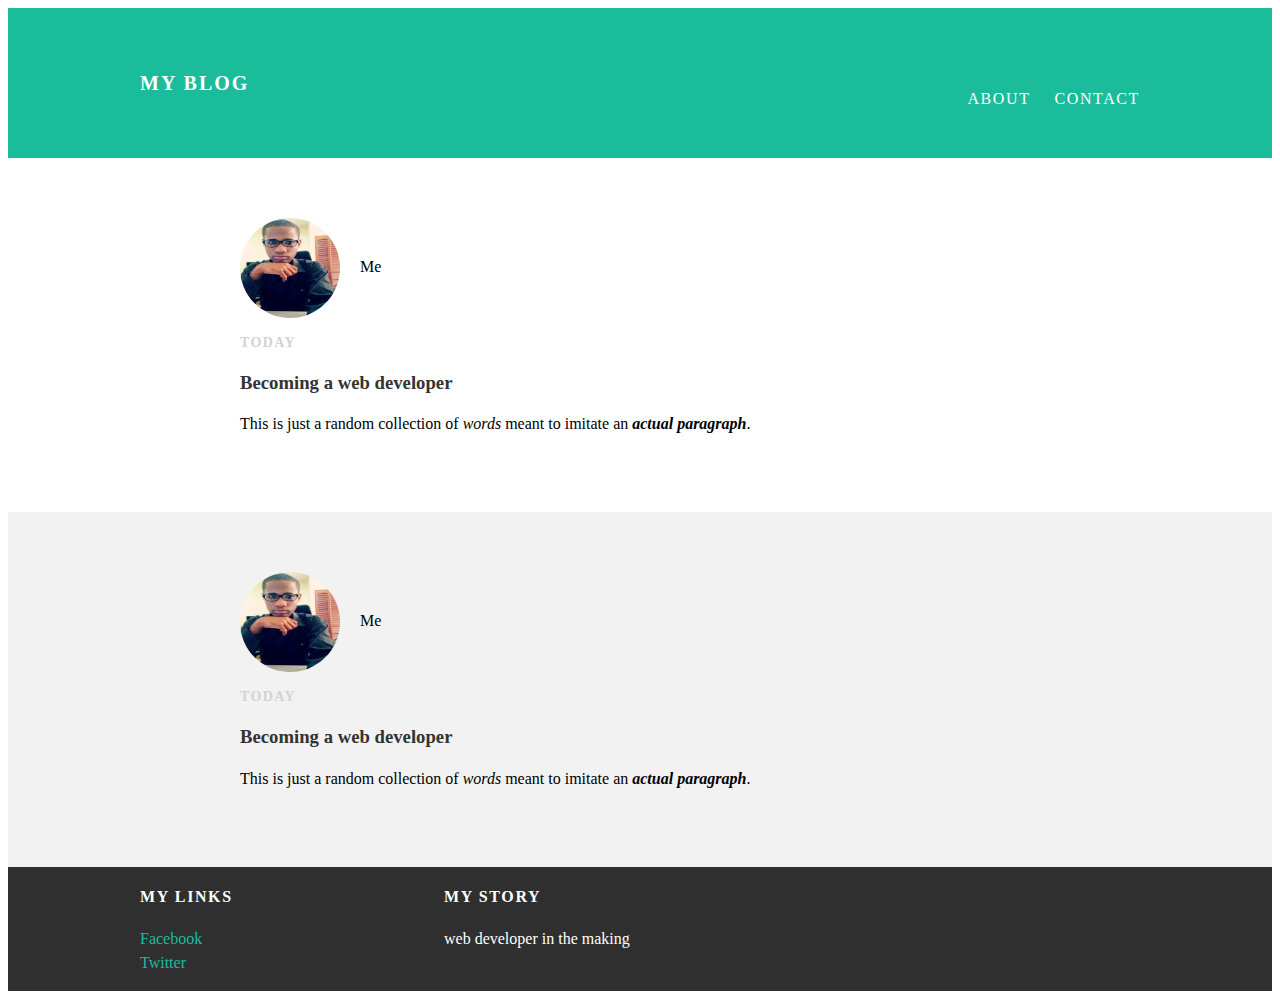
<file: index.html>
<!DOCTYPE html>
<html>
<head>
  <title>My blog</title>

<link rel="stylesheet" type="text/css" href="styles.css">

  </head>




<body>
<div id ="header">
  <div class="container">
      <a id="header-title" href="index.html">My blog</a>
          <ul id="header-nav">
              <li><a href ="about.html">About</a></li>
              <li><a href="mailto:name@email.com">Contact</a></li>
            </ul>

  </div>

</div>
<div id ="content">


  <div class="post-container">
      <div class="post">
        <div class="post-author">
            <img src="me.jpg" style="width:100px;height:100px;">
            <span>Me</span>
        </div>

        <p class="post-date">Today</p>
        <h3 class="post-title"> Becoming a web developer</h3>
            <div class="post-content">
                <p>This is just a random collection of <em>words </em>meant to imitate an <em><strong>actual paragraph</strong></em>.</p>

              </div>
</div>
  </div>


    <div class="post-container">
        <div class="post">
          <div class="post-author">
              <img src="me.jpg"style="width:100px;height:100px;">
              <span>Me</span>
          </div>

          <p class="post-date">Today</p>
          <h3 class="post-title"> Becoming a web developer</h3>
              <div class="post-content">
                  <p>This is just a random collection of <em>words </em>meant to imitate an <em><strong>actual paragraph</strong></em>.</p>

                </div>
</div>
    </div>
</div>



<div id ="footer">
    <div class="container">
        <div class ="column">
            <h4>My links</h4>
            <p>
              <a href="#">Facebook</a>
              <br>
              <a href="#">Twitter</a>
              </p>



        </div>
        <div class="column">
            <h4>My Story</h4>
              <p>web developer in the making</p>
        </div>

    </div>
</div>


</body>


</html>
</file>
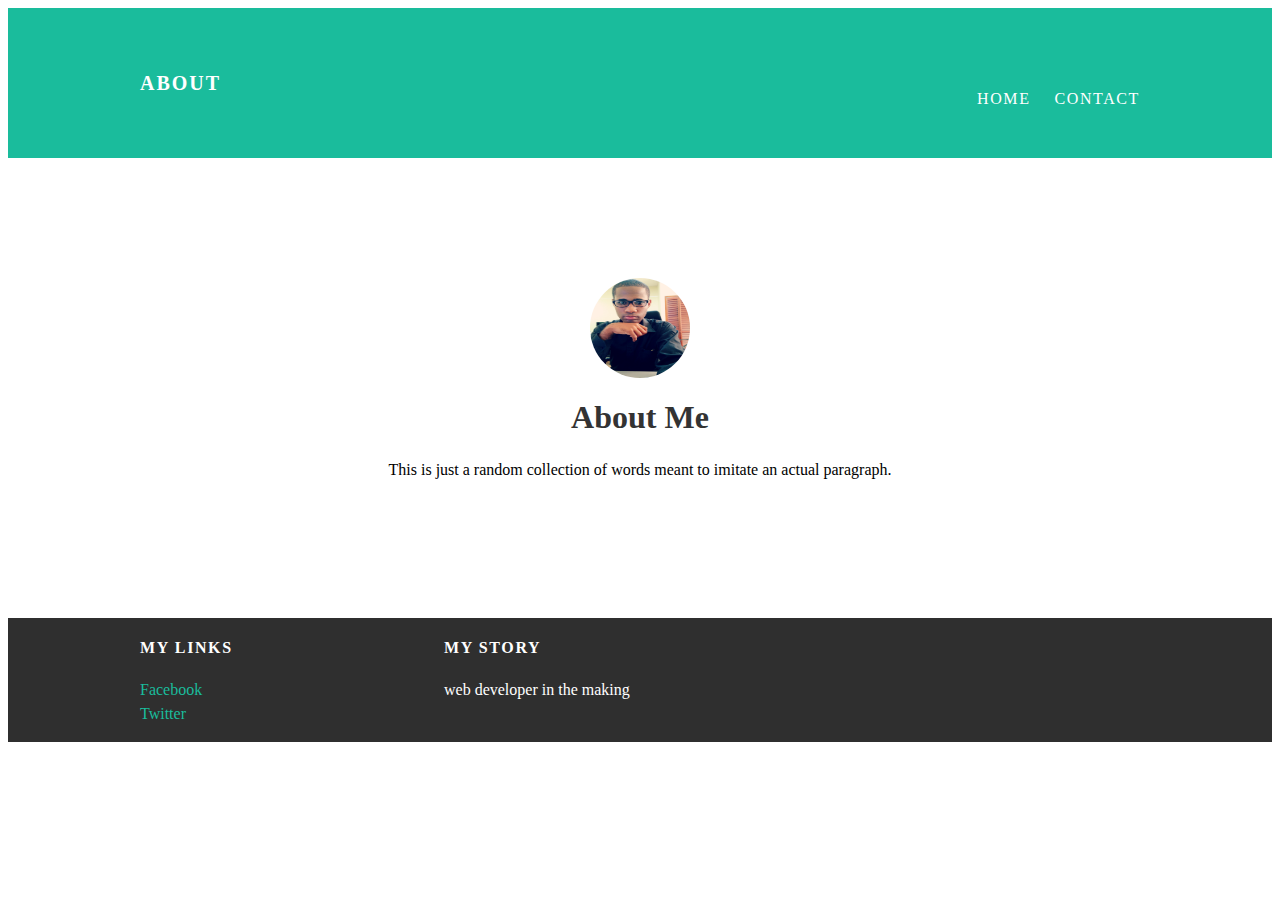
<file: about.html>
<!DOCTYPE html>
<html>
<head>
  <title>My blog</title>
  <link rel="stylesheet" type="text/css" href="styles.css">



  </head>




<body>
<div id ="header">
  <div class="container">
      <a id="header-title" href="about.html">About</a>
          <ul id="header-nav">
              <li><a href ="index.html">Home</a></li>
              <li><a href="mailto:name@email.com">Contact</a></li>
            </ul>

  </div>

</div>
<div id ="about-content">

    <div class="container">
        <div class="about">
          <div class="about-author">
              <img src="me.jpg"style="width:100px;height:100px;">

          </div>


          <h1 class="about-title"> About Me</h1>
              <div class="about-content">
                  <p>This is just a random collection of words meant to imitate an actual paragraph.</p>

                </div>
</div>
    </div>
</div>



<div id ="footer">
    <div class="container">
        <div class ="column">
            <h4>My links</h4>
            <p>
              <a href="">Facebook</a>
              <br>
              <a href="">Twitter</a>
              </p>



        </div>
        <div class="column">
            <h4>My Story</h4>
              <p>web developer in the making</p>
        </div>

    </div>
</div>


</body>


</html>
</file>
<file: styles.css>
@@import url(http://fonts.googleapis.com/css?family=Montserrat:400,700);

body{
color: #555;
margin: 0;
font-family: 'Montserrat',sans-serif;

}

a{
color: #1abc9c;
text-decoration: none;

}
a:hover{
color: #f6a623;


}

h1,h2,h3,h4{

  color: #333;
}

p{

  line-height: 1.5;
}


#header{
  background-color: #1abc9c;
  height: 150px;
  line-height: 150px
}

#header a{
color: white;
text-decoration: none;
text-transform: uppercase;
letter-spacing: 0.1em;

}
#header a:hover{
color: #222;

}

#header-title{
display: block;
float: left;
font-size: 20px;
font-weight: bold;

}

#header-nav{
display: block;
float: right;

}

#header-nav li{
display: inline;
padding-left: 20px;
margin-top: 0;

}
.container{
  max-width: 1000px;
  margin: 0 auto;
}

#about-content{

  padding: 60px 0;
}


#footer{
background-color: #2f2f2f;
padding: 50px,0

}
#footer h4{
color: white;
text-transform: uppercase;
letter-spacing: 0.1em;

}

#footer p {

  color:  white;
}

.column{
  min-width: 300px;
  display: inline-block;
  vertical-align: top;
}

.post, .about{
  max-width: 800px;
  margin: 0 auto;
  padding: 60px 0;
}

.about{
text-align: center;

}

.post-author img{
  width:50px
  height: 50px;
  vertical-align: middle;
  border-radius: 50%;
}
.post-author, .about-author img{
  width:50px
  height: 50px;
  vertical-align: middle;
  border-radius: 50%;
}
.post-author span{
margin-left: 16px;

}

.post-date{
color: #d2d2d2;
font-size: 14px;
font-weight: bold;
letter-spacing: 0.1em;
text-transform: uppercase;

}

.post-container:nth-child(even){
  background-color: #f2f2f2;
}
</file>
